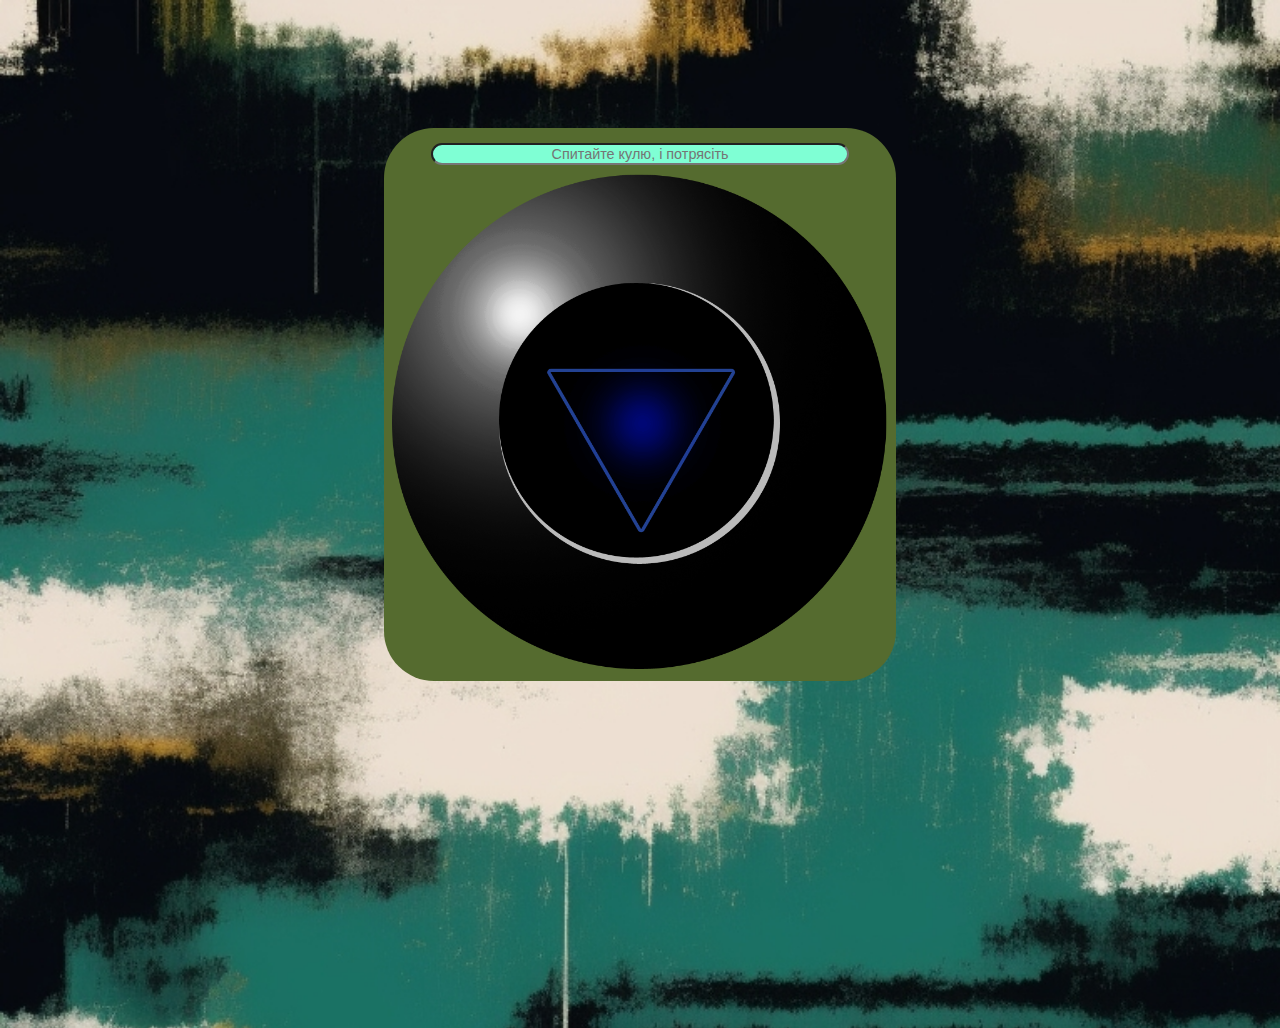
<file: index.html>
<!DOCTYPE html>
<html>
<head>
	<meta charset="utf-8">
	<meta name="viewport" content="width=device-width, initial-scale=1">
	<title>Lr7</title>
	<link rel="stylesheet" href="css/style.css">
	<script src="js/script.js" ></script>
</head>
<body>
</body>
</html>
</file>
<file: css/style.css>
html
{
	height: 100%;
	width: 100%;
}
body{
	background-image: url("../img/image.png");
	background-size: cover;
    
	margin: 0px;
	height: 100%;
	width: 100%;	
}

.inp{
 
    text-align: center;
    width: 80%;
    margin-top:3%; 
    font-size: 90%; 
    border-radius: 30px;
    background-color:aquamarine;
    z-index: 0;
    
}
.ballOut
{
    position: absolute;
    width: 80%; 
    height: auto; 
    left: 50%;
    top: 50%;
    transform: translate(-50%, -50%);
    color: white;
    font-size: 100%;
    z-index: 1;

}
.ballDiv
{
    position: relative;
    max-width: 40%;
    margin:10% auto 0% auto;
    background-color: darkolivegreen;
    border-radius: 50px; 
    text-align: center;
}
.ballDiv img {
  max-width: 100%;
  height: auto;
  z-index: 0;

}


@keyframes shake {
    0%, 100% {
        transform: translateX(0); 
    }
    25%, 75% {
        transform: translateX(-15%); 
    }
    50% {
        transform: translateX(15%); 
    }
}
@keyframes fadeIn {
    from{opacity: 0;}
    to{opacity: 1;}
}
@keyframes fadeOut{
    from{opacity: 0;}
    to{opacity: 1;}
}

.shake {
    animation: shake 0.5s ease-in-out;
}
.fadeIn{
    animation: fadeIn 1s ease-out forwards;
}
.fadeout{
     animation: fadeOut 1s ease-out forwards;
}
</file>
